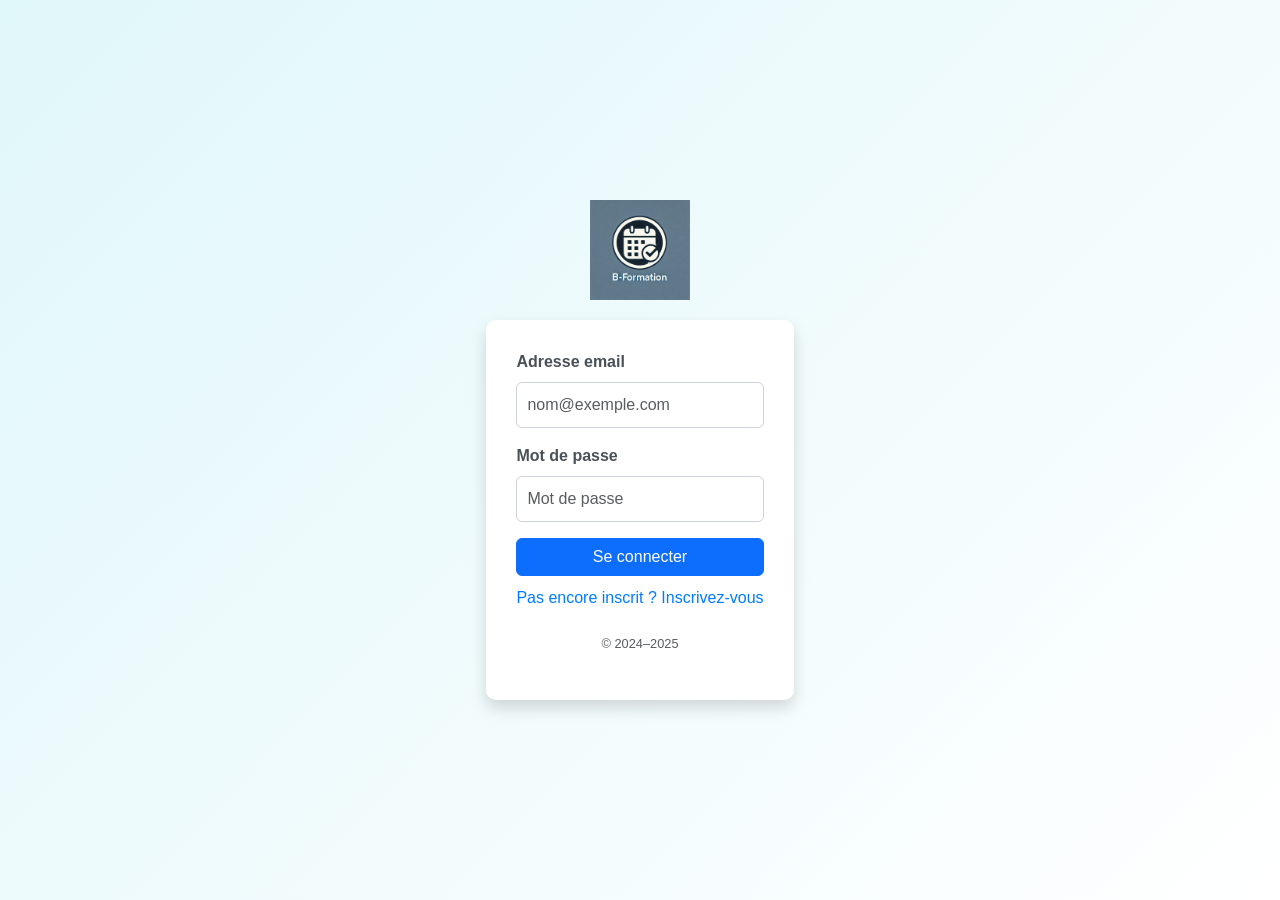
<file: index.html>
<!DOCTYPE html>
<html lang="fr">

<head>
    <meta charset="UTF-8">
    <meta name="viewport" content="width=device-width, initial-scale=1.0">
    <title>Formulaire de Connexion</title>
    <link href="https://cdn.jsdelivr.net/npm/bootstrap@5.3.3/dist/css/bootstrap.min.css" rel="stylesheet"
        integrity="sha384-QWTKZyjpPEjISv5WaRU9OFeRpok6YctnYmDr5pNlyT2bRjXh0JMhjY6hW+ALEwIH" crossorigin="anonymous">
    <link rel="stylesheet" href="assets/css/style.css">
</head>

<body class="d-flex flex-column justify-content-center align-items-center vh-100">

    <img class="logo" src="assets/imgs/logo.webp" alt="Logo">

    <form method="post" action="assets/files/login.php" class="login">
        <div class="mb-3">
            <label for="email" class="form-label">Adresse email</label>
            <input type="email" class="form-control" id="email" name="email" placeholder="nom@exemple.com" required>
        </div>

        <div class="mb-3">
            <label for="password" class="form-label">Mot de passe</label>
            <input type="password" class="form-control" id="password" name="password" placeholder="Mot de passe" required>
        </div>

        <button type="submit" class="btn btn-primary w-100">Se connecter</button>

        <div class="form-register text-center">
            <a href="register.html" target="_self">Pas encore inscrit ? Inscrivez-vous</a>
        </div>

        <p class="mt-4 text-muted text-center">© 2024–2025</p>
    </form>

    <script src="https://cdn.jsdelivr.net/npm/bootstrap@5.3.3/dist/js/bootstrap.bundle.min.js"
        integrity="sha384-whnZFKvc4YBmTfZzE/OMlP3DZ6ld03z/lNd4x5dS/OtE2V4Z3mcnSv4uNQ5Z2X+U"
        crossorigin="anonymous"></script>
</body>

</html>
</file>
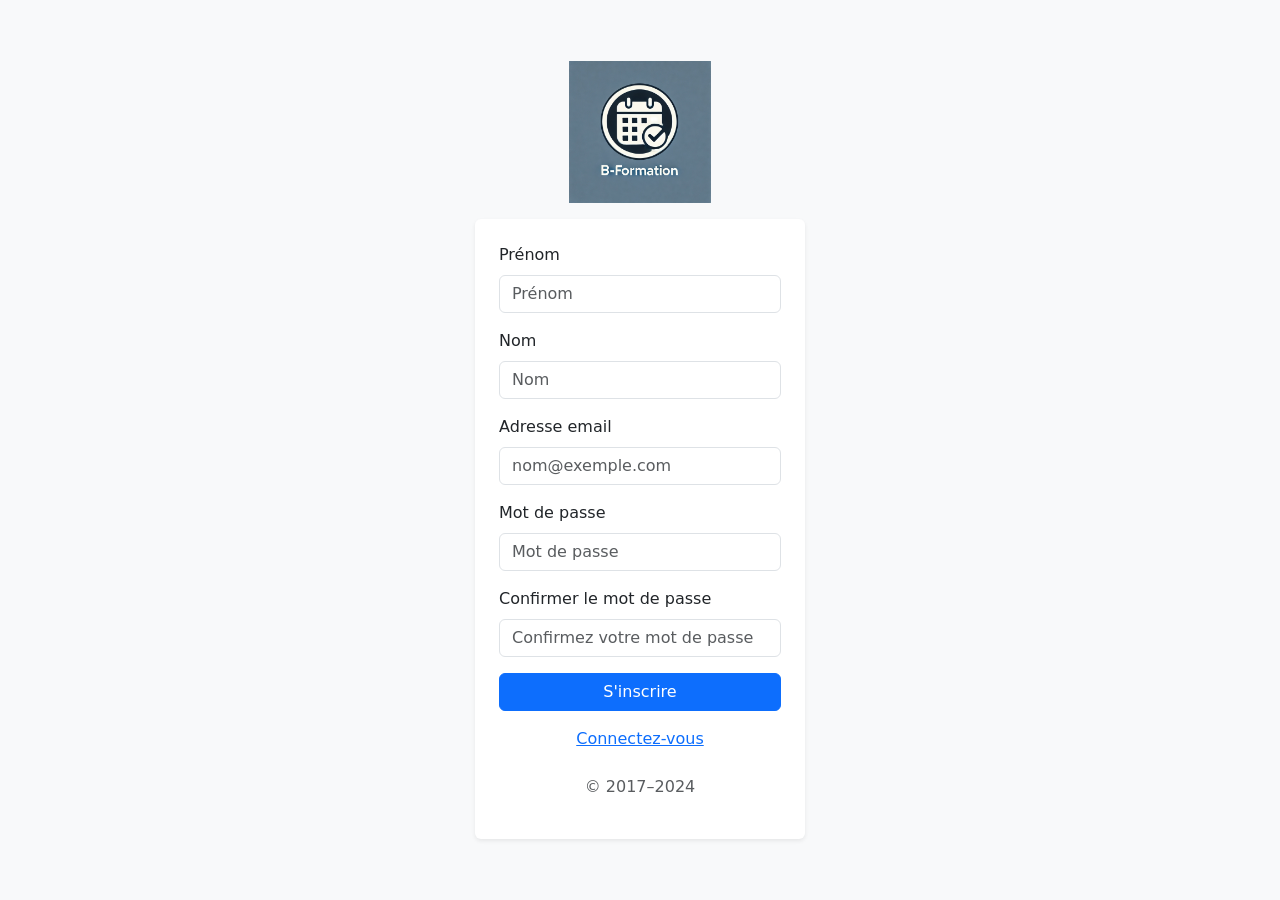
<file: register.html>
<!DOCTYPE html>
<html lang="fr">

<head>
    <meta charset="UTF-8">
    <meta name="viewport" content="width=device-width, initial-scale=1.0">
    <title>Inscription</title>
    <link href="https://cdn.jsdelivr.net/npm/bootstrap@5.3.3/dist/css/bootstrap.min.css" rel="stylesheet"
        integrity="sha384-QWTKZyjpPEjISv5WaRU9OFeRpok6YctnYmDr5pNlyT2bRjXh0JMhjY6hW+ALEwIH" crossorigin="anonymous">
</head>

<body class="d-flex flex-column justify-content-center align-items-center vh-100 bg-light">

    <img class="logo mb-3" src="assets/imgs/logo.webp" alt="Logo" width="142 px" height="auto">

    <form action="assets/files/register.php" method="post" class="login bg-white p-4 rounded shadow-sm w-100"
        style="max-width: 330px;">
        <div class="mb-3">
            <label for="firstname" class="form-label">Prénom</label>
            <input type="text" class="form-control" id="firstname" name="firstname" placeholder="Prénom" required>
        </div>

        <div class="mb-3">
            <label for="surname" class="form-label">Nom</label>
            <input type="text" class="form-control" id="surname" name="surname" placeholder="Nom" required>
        </div>

        <div class="mb-3">
            <label for="email" class="form-label">Adresse email</label>
            <input type="email" class="form-control" id="email" name="email" placeholder="nom@exemple.com" required>
        </div>

        <div class="mb-3">
            <label for="password" class="form-label">Mot de passe</label>
            <input type="password" class="form-control" id="password" name="password" placeholder="Mot de passe"
                required>
        </div>

        <div class="mb-3">
            <label for="confirm-password" class="form-label">Confirmer le mot de passe</label>
            <input type="password" class="form-control" id="confirm-password" name="confirm_password"
                placeholder="Confirmez votre mot de passe" required>
        </div>

        <button type="submit" class="btn btn-primary w-100">S'inscrire</button>

        <div class="form-login mt-3 text-center">
            <a href="index.html" target="_self">Connectez-vous</a>
        </div>

        <p class="mt-4 text-muted text-center">© 2017–2024</p>
    </form>
    <script src="https://cdn.jsdelivr.net/npm/bootstrap@5.3.3/dist/js/bootstrap.bundle.min.js"
        integrity="sha384-whnZFKvc4YBmTfZzE/OMlP3DZ6ld03z/lNd4x5dS/OtE2V4Z3mcnSv4uNQ5Z2X+U"
        crossorigin="anonymous"></script>
</body>

</html>
</file>
<file: assets/css/style.css>
/* Fichier: style.css */

body {
    margin: 0;
    font-family: Arial, sans-serif;
    background: linear-gradient(135deg, #e0f7fa, #ffffff);
}

.logo {
    margin-bottom: 20px;
    width: 100px;
    height: auto;
}

form.login {
    max-width: 380px;
    background-color: #ffffff;
    padding: 30px;
    border-radius: 10px;
    box-shadow: 0 8px 16px rgba(0, 0, 0, 0.15);
    transition: box-shadow 0.3s ease;
}

form.login:hover {
    box-shadow: 0 12px 24px rgba(0, 0, 0, 0.2);
}

.form-label {
    font-weight: bold;
    color: #495057;
}

.form-control {
    border: 1px solid #ced4da;
    border-radius: 6px;
    padding: 10px;
}

.form-control:focus {
    border-color: #007bff;
    box-shadow: none;
}

button {
    width: 100%;
    padding: 10px;
    background-color: #007bff;
    color: white;
    border: none;
    border-radius: 4px;
    font-size: 1em;
    transition: background-color 0.3s ease;
}

button:hover {
    background-color: #0056b3;
}

.form-check-label {
    font-size: 0.9em;
    color: #6c757d;
}

.form-register a {
    display: inline-block;
    margin-top: 10px;
    color: #007bff;
    text-decoration: none;
    font-weight: 500;
}

.form-register a:hover {
    text-decoration: underline;
    color: #0056b3;
}

p {
    margin-top: 20px;
    font-size: 0.8em;
    color: #6c757d;
    text-align: center;
}
</file>
